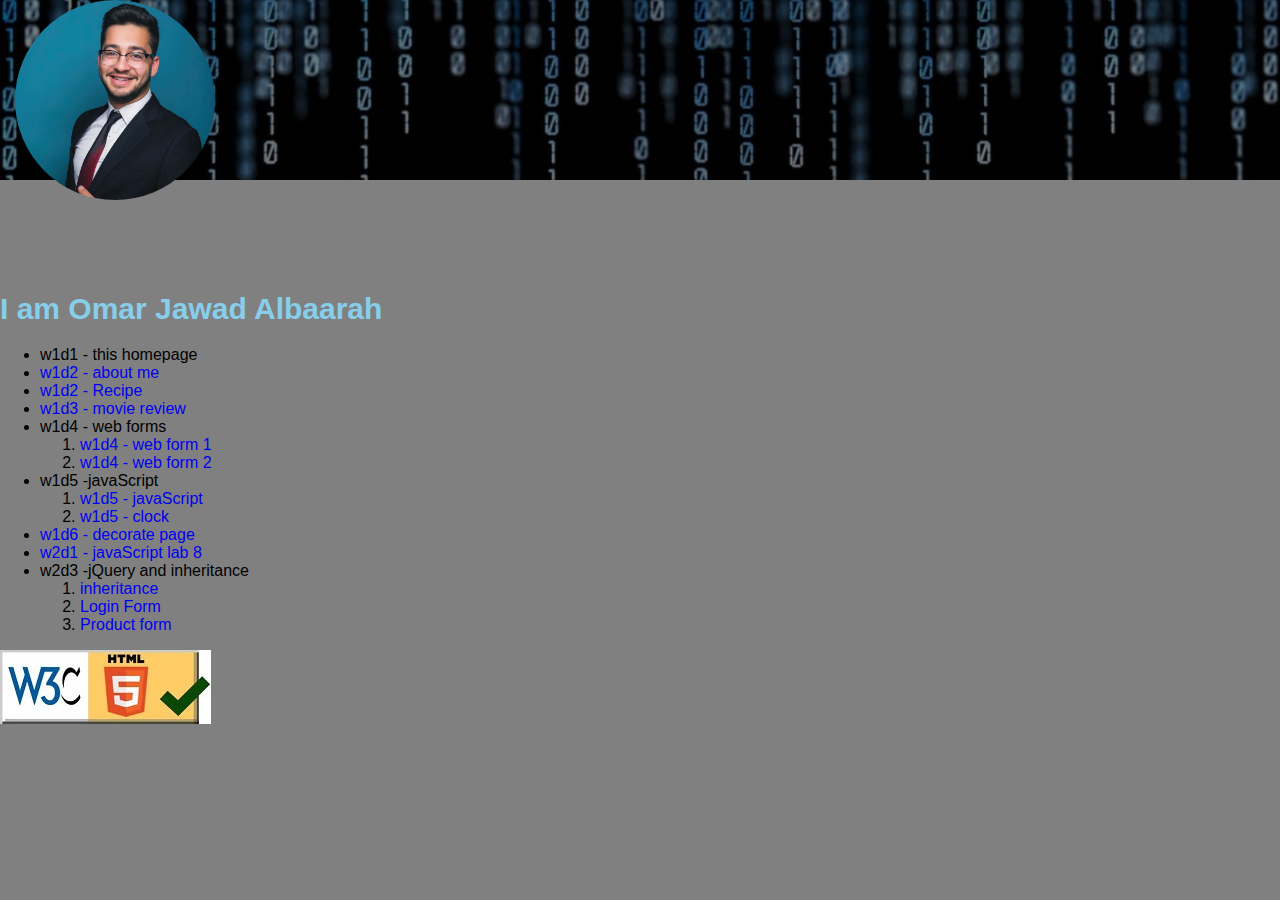
<file: index.html>
<!Doctype html>
<html lang="en">
<head>
 <title> Omar Website</title>
<meta name="viewport" content="width=device-width, initial-scale=1">
<link href="css/StyleSheet.css" rel="stylesheet" type="text/css">
</head>
<body>
<div class="hero-image">
<img id="profilePic" src="images/omar.jpg" alt="Omar Albaarah" style="width:200px">
</div>

 <h1>I am Omar Jawad Albaarah</h1>
 <ul>
	<li>w1d1 - this homepage</li>
	<li><a href="aboutme.html">w1d2 - about me</a></li>
	<li><a href="pie.html">w1d2 - Recipe</a></li>
	<li><a href="tmnt.html">w1d3 - movie review</a></li>
	<li>w1d4 - web forms
		<ol>
			<li><a href="WebForm.html  ">w1d4 - web form 1</a></li>
			<li><a href="webForm2.html ">w1d4 - web form 2</a></li>
		</ol>
	</li>
	<li>w1d5 -javaScript
		<ol>
			<li><a href="javaScript.html">w1d5 - javaScript</a></li>
			<li><a href="clock.html">w1d5 - clock</a></li>
		</ol>
	</li>
	<li><a href="decorateMyText.html">w1d6 - decorate page</a></li>
	<li><a href="Assignment8.html">w2d1 - javaScript lab 8</a></li>
	<li>w2d3 -jQuery and inheritance
		<ol>
			<li><a href="Inheritance.html">inheritance</a></li>
			<li><a href="LoginForm.html">Login Form</a></li>
			<li><a href="ProductForm.html">Product form</a></li>
		</ol>
	</li>
 </ul>
 <a href="http://validator.w3.org/check/referer">
			<img src="images/w3chtml5validlogo.jpg" alt="W3C HTML Validator">
 </a>
</body>
</html>
</file>
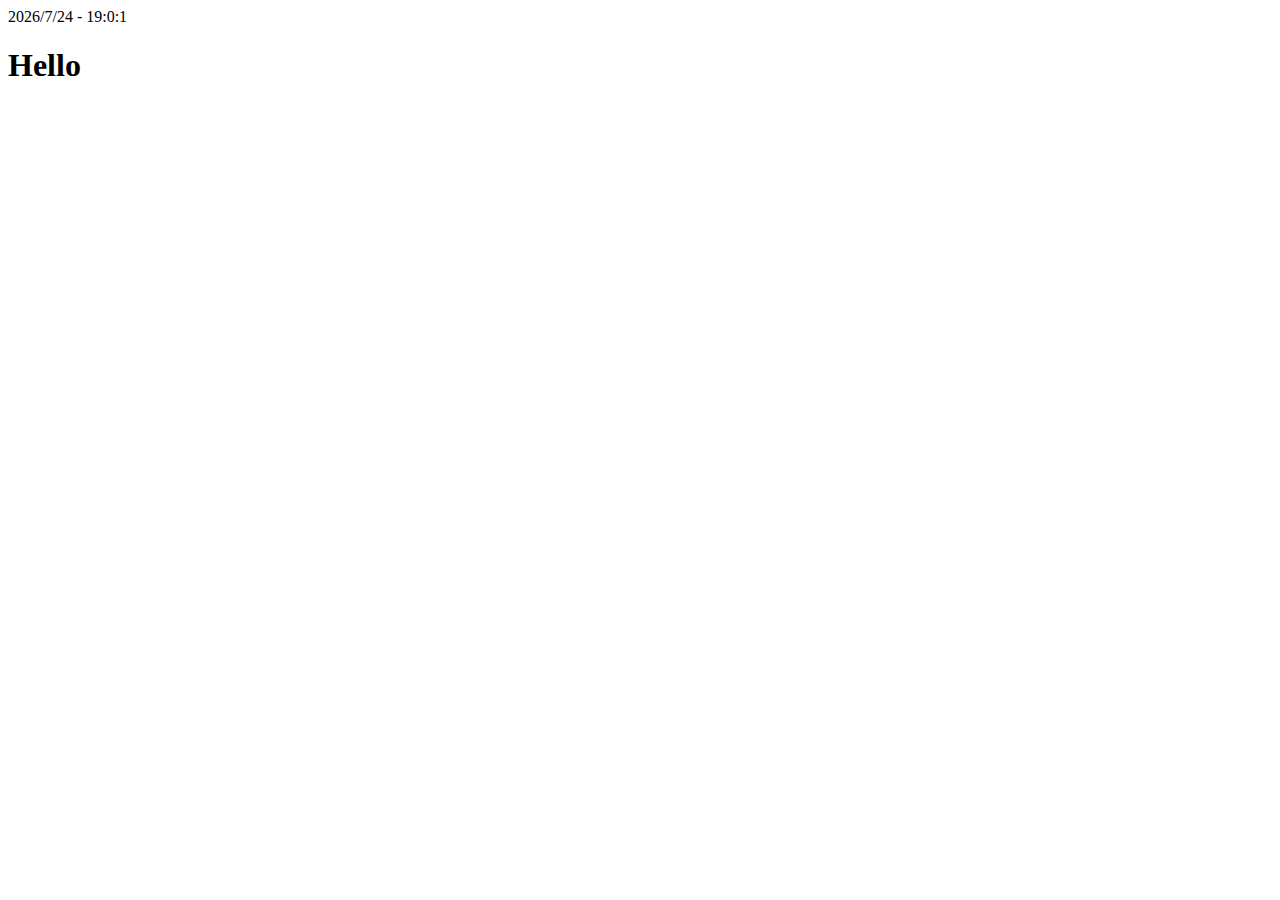
<file: clock.html>
<!DOCTYPE html>
<html lang="en">
    <head>
        <title>Clock</title>
        <script src="javaScript/clock.js"></script>
        </head>
    <body onload=display_ct();>
        <span id='ct' ></span>
 
		<h1>Hello</h1>
 </body>
</html>
</file>
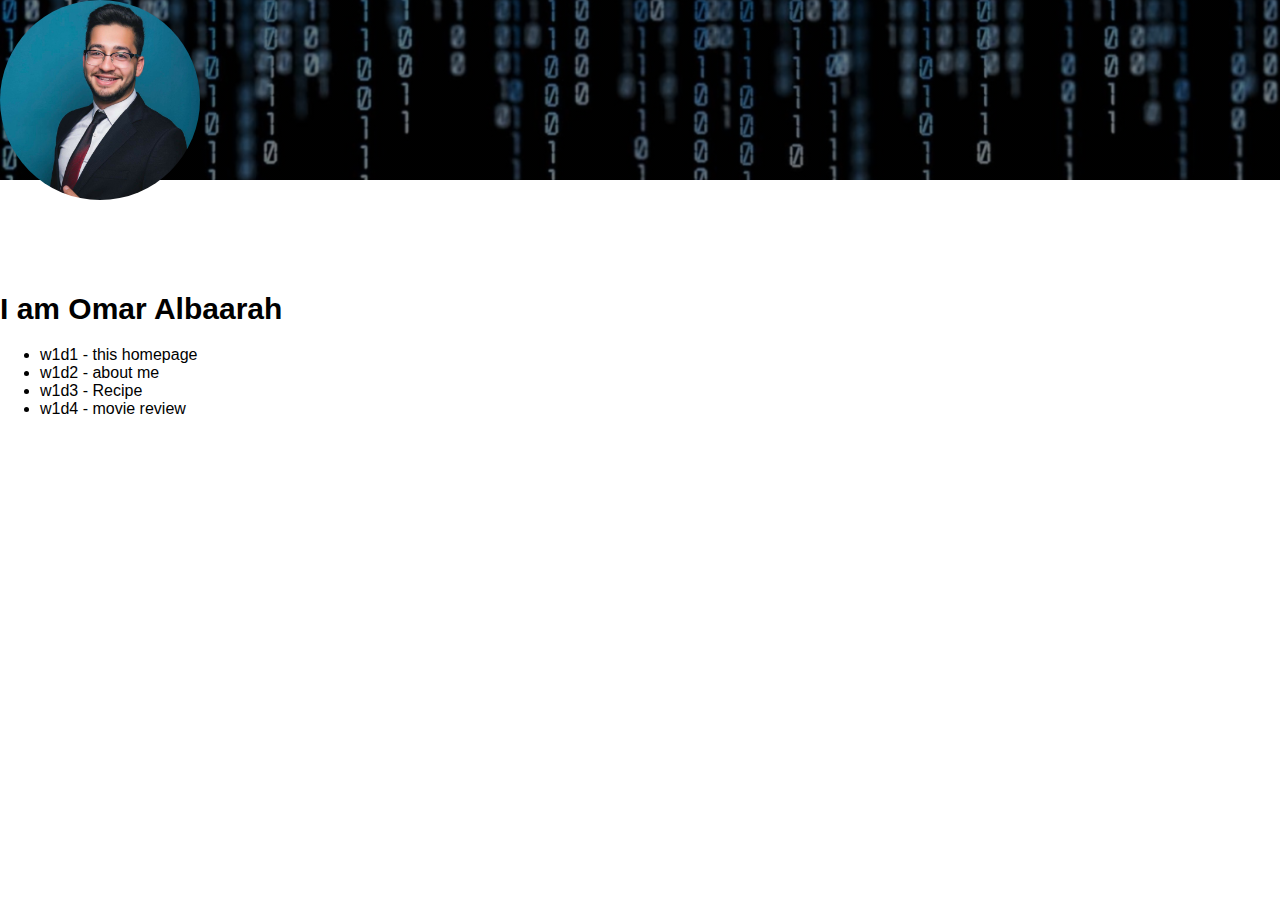
<file: index.html.html>
<!Doctype html>
<html>
<head>
<meta name="viewport" content="width=device-width, initial-scale=1">
<style>
body, html {
  height: 100%;
  margin: 0;
  font-family: Arial, Helvetica, sans-serif;
}

.hero-image {
  background-image: linear-gradient(rgba(0, 0, 0, 0.5), rgba(0, 0, 0, 0.5)), url("header_code.jpg");
  height: 20%;
  background-position: center;
  background-repeat: no-repeat;
  background-size: cover;
  position: relative;
  margin-bottom: 7em;
}
img {
  border-radius: 50%;
}
h1{
font-size:30px
}
</style>
</head>
<body>
<div class="hero-image">
<img src="omar.jpg" alt="Omar Albaarah" style="width:200px">
  <div class="hero-text">
  </div>
</div>

 <h1>I am Omar Albaarah</h1>
 <ul>
	<li>w1d1 - this homepage</li>
	<li>w1d2 - about me</li>
	<li>w1d3 - Recipe</li>
	<li>w1d4 - movie review</li>
 </ul>
</body>
</html>
</file>
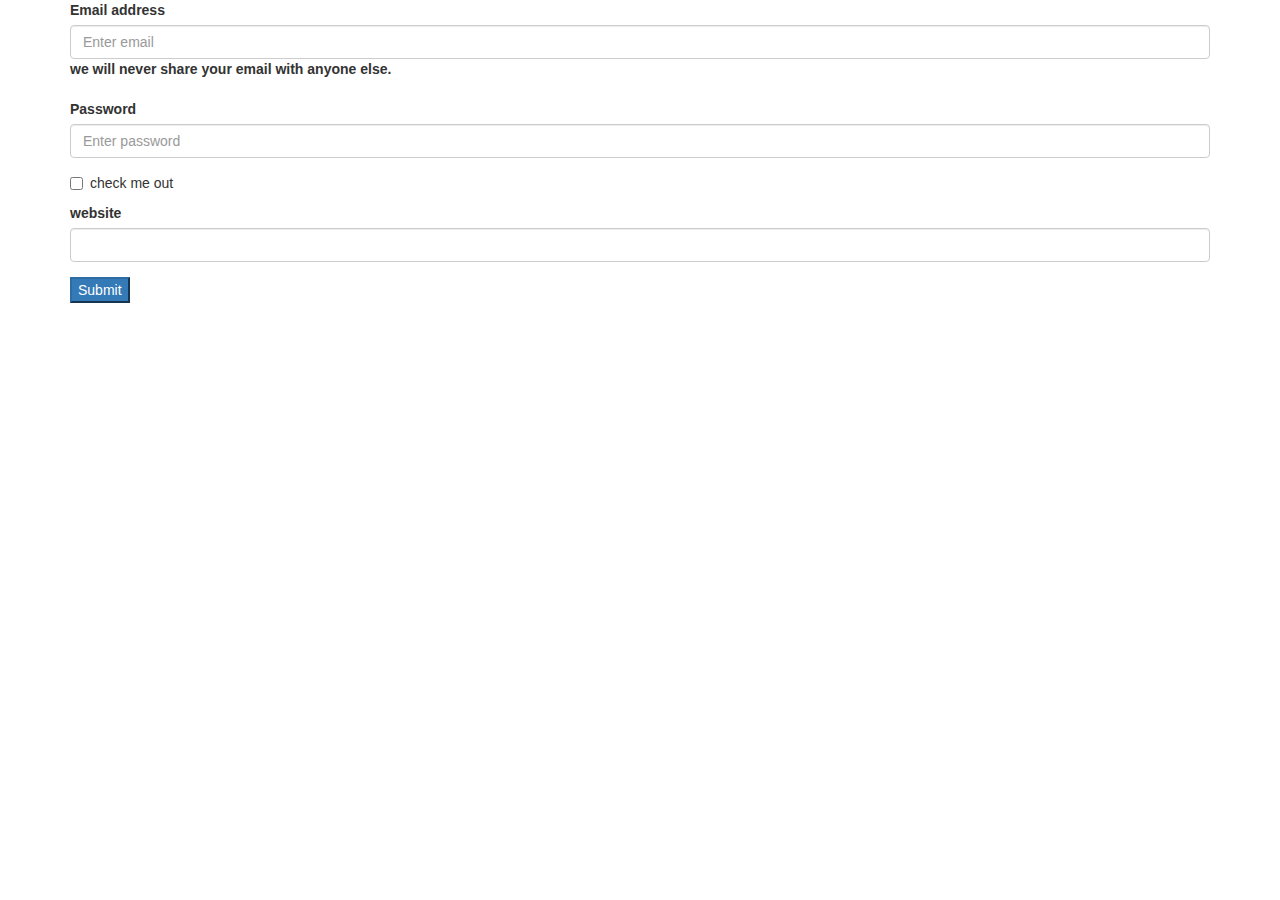
<file: LoginForm.html>
<!DOCTYPE html>
<html lang="en">
<head>
  <title>Login form using jquery</title>
  <meta charset="utf-8">
  <meta name="viewport" content="width=device-width, initial-scale=1">
  <link rel="stylesheet" href="https://maxcdn.bootstrapcdn.com/bootstrap/3.4.1/css/bootstrap.min.css">
  <script src="https://ajax.googleapis.com/ajax/libs/jquery/3.4.1/jquery.min.js"></script>
  <script src="https://maxcdn.bootstrapcdn.com/bootstrap/3.4.1/js/bootstrap.min.js"></script>
  <script src="javaScript/loginForm.js"></script>
</head>
<body>

<div class="container">
  <form>
    <div class="form-group">
      <label for="email">Email address</label>
      <input type="email" class="form-control"  required id="email" placeholder="Enter email" name="email">
      <label> we will never share your email with anyone else.</label>
    </div>
    <div class="form-group">
      <label>Password</label>
      <input type="password" class="form-control" required pattern="(?=\d+)(?=[a-z]*)(?=[A-Z]*).{10,}"   title="10 characters minimum and at least 1 number and 1 upper case and 1 lower case" 
      id="password" placeholder="Enter password" name="password">
    </div>
    <div class="checkbox">
      <label><input type="checkbox" name="checkMeOut" id="checkMeOut"> check me out</label>
    </div>
    <div class="form-group">
        <label>website</label>
        <input class="form-control"  type="url"  required name="website" id="website" pattern="https?://.+" title="Please enter a URL" >
      </div>
    <button type="button" class="btn-primary" onclick="printLogin()">Submit</button>
  </form>
</div>

</body>
</html>
</file>
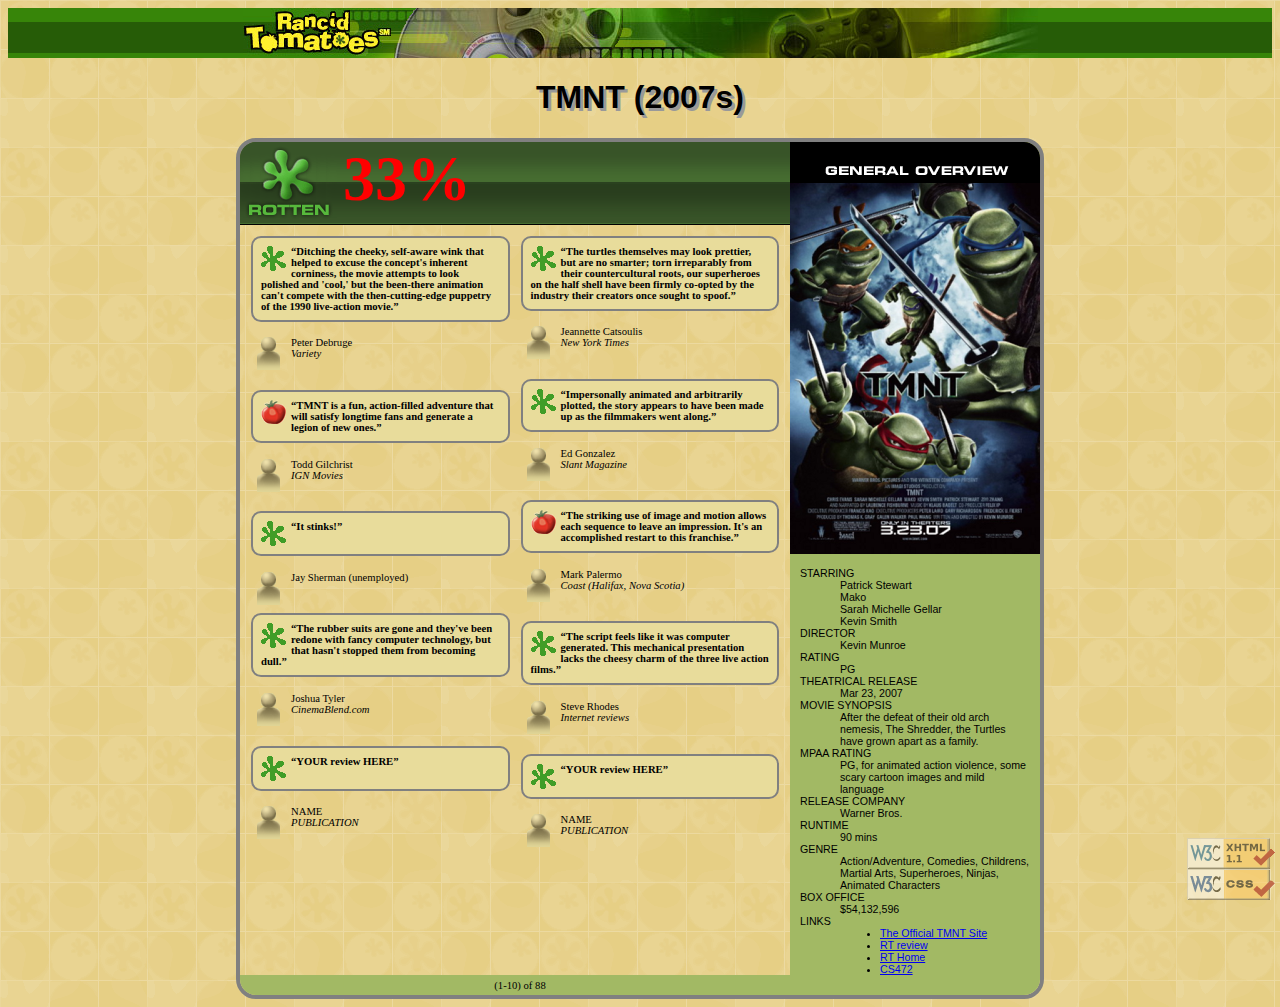
<file: tmnt.html>
<!DOCTYPE html>
<html lang="en">
	<head>
		<title>TMNT - Rancid Tomatoes</title>
        <link rel="icon" href="images/rotten.gif" type="image/gif" sizes="16x16">
		<meta charset="utf-8" />
		<link href="css/movie.css" type="text/css" rel="stylesheet" />
	</head>
	<body>
		<div class="image-banner">
			<img src="images/banner.png" alt="Rancid Tomatoes" />
		</div>

		<h1 id="MovieTitle">TMNT (2007s)</h1>
		<div id="Content" >
        <div id="Overview">
			<img src="images/overview.png" alt="general overview" />
			
        <div id="MovieInfo"> 
		<dl>
			<dt>STARRING</dt>
			<dd>Patrick Stewart <br /> Mako <br /> Sarah Michelle Gellar <br /> Kevin Smith</dd>

			<dt>DIRECTOR</dt>
			<dd>Kevin Munroe</dd>

			<dt>RATING</dt>
			<dd>PG</dd>

			<dt>THEATRICAL RELEASE</dt>
			<dd>Mar 23, 2007</dd>

			<dt>MOVIE SYNOPSIS</dt>
			<dd>After the defeat of their old arch nemesis, The Shredder, the Turtles have grown apart as a family.</dd>

			<dt>MPAA RATING</dt>
			<dd>PG, for animated action violence, some scary cartoon images and mild language</dd>

			<dt>RELEASE COMPANY</dt>
			<dd>Warner Bros.</dd>

			<dt>RUNTIME</dt>
			<dd>90 mins</dd>

			<dt>GENRE</dt>
			<dd>Action/Adventure, Comedies, Childrens, Martial Arts, Superheroes, Ninjas, Animated Characters</dd>

			<dt>BOX OFFICE</dt>
			<dd>$54,132,596</dd>

			<dt>LINKS</dt>
			<dd>
				<ul>
					<li><a href="http://www.ninjaturtles.com/">The Official TMNT Site</a></li>
					<li><a href="http://www.rottentomatoes.com/m/teenage_mutant_ninja_turtles/">RT review</a></li>
					<li><a href="http://www.rottentomatoes.com/">RT Home</a></li>
					<li><a href="http://mumstudents.org/cs472/">CS472</a></li>
				</ul>
			</dd>
		</dl>
        </div>
        </div>
		
		<div id="LeftSection">

         <div id="RottenAlign">
        <span>
		<img src="images/rottenbig.png" alt="Rotten" />
        </span>
        <span>
  	     33%
        </span>
		</div>
		
		 
   	   <div class="column">
			<p class="review">
			<img src="images/rotten.gif" alt="Rotten" />
			<q>Ditching the cheeky, self-aware wink that helped to excuse the concept's inherent corniness, the movie attempts to look polished and 'cool,' but the been-there animation can't compete with the then-cutting-edge puppetry of the 1990 live-action movie.</q>
		</p>
		<p class="reviewInfo">
			<img src="images/critic.gif" alt="Critic" />
			Peter Debruge <br />
			<span>Variety</span>
		</p>

		<p class="review">
			<img src="images/fresh.gif" alt="Fresh" />
			<q>TMNT is a fun, action-filled adventure that will satisfy longtime fans and generate a legion of new ones.</q>
		</p>
		<p class="reviewInfo">
			<img src="images/critic.gif" alt="Critic" />
			Todd Gilchrist <br />
			<span>IGN Movies</span>
		</p>

		<p class="review">
			<img src="images/rotten.gif" alt="Rotten" />
			<q>It stinks!</q>
		</p>
		<p class="reviewInfo">
			<img src="images/critic.gif" alt="Critic" />
			Jay Sherman (unemployed)
		</p>

		<p class="review">
			<img src="images/rotten.gif" alt="Rotten" />
			<q>The rubber suits are gone and they've been redone with fancy computer technology, but that hasn't stopped them from becoming dull.</q>
		</p>
		<p class="reviewInfo">
			<img src="images/critic.gif" alt="Critic" />
			Joshua Tyler <br />
			<span>CinemaBlend.com</span>
		</p>

		<p class="review">
			<img src="images/rotten.gif" alt="Rotten" />
			<q>YOUR review HERE</q>
		</p>
		<p class="reviewInfo">
			<img src="images/critic.gif" alt="Critic" />
			NAME <br />
			<span>PUBLICATION</span>
		</p>
      </div>
	   <div class="column">
		<p class="review">
			<img src="images/rotten.gif" alt="Rotten" />
			<q>The turtles themselves may look prettier, but are no smarter; torn irreparably from their countercultural roots, our superheroes on the half shell have been firmly co-opted by the industry their creators once sought to spoof.</q>
		</p>
		<p class="reviewInfo">
			<img src="images/critic.gif" alt="Critic" />
			Jeannette Catsoulis <br />
			<span>New York Times</span>
		</p>

		<p class="review">
			<img src="images/rotten.gif" alt="Rotten" />
			<q>Impersonally animated and arbitrarily plotted, the story appears to have been made up as the filmmakers went along.</q>
		</p>
		<p class="reviewInfo">
			<img src="images/critic.gif" alt="Critic" />
			Ed Gonzalez <br />
			<span>Slant Magazine</span>
		</p>

		<p class="review">
			<img src="images/fresh.gif" alt="Fresh" />
			<q>The striking use of image and motion allows each sequence to leave an impression. It's an accomplished restart to this franchise.</q>
		</p>
		<p class="reviewInfo">
			<img src="images/critic.gif" alt="Critic" />
			Mark Palermo <br />
			<span>Coast (Halifax, Nova Scotia)</span>
		</p>

		<p class="review">
			<img src="images/rotten.gif" alt="Rotten" />
			<q>The script feels like it was computer generated. This mechanical presentation lacks the cheesy charm of the three live action films.</q>
		</p>
		<p class="reviewInfo">
			<img src="images/critic.gif" alt="Critic" />
			Steve Rhodes <br />
			<span>Internet reviews</span>
		</p>

		<p class="review">
			<img src="images/rotten.gif" alt="Rotten" />
			<q>YOUR review HERE</q>
		</p>
		<p class="reviewInfo">
			<img src="images/critic.gif" alt="Critic" />
			NAME <br />
			<span>PUBLICATION</span>
		</p>
		</div>
		
        </div>
		<p id="countsOfReview">(1-10) of 88</p>
        </div>
		<div id="validate">
			<a href="http://validator.w3.org/check/referer"><p class="opacity-style"> <img src="images/w3c-xhtml.png" alt="Valid HTML5" /></p></a> <br />
			<a href="http://jigsaw.w3.org/css-validator/check/referer"><p class="opacity-style"> <img src="images/w3c-css.png" alt="Valid CSS" /></p></a>
		</div>
		

</body>
</html>
</file>
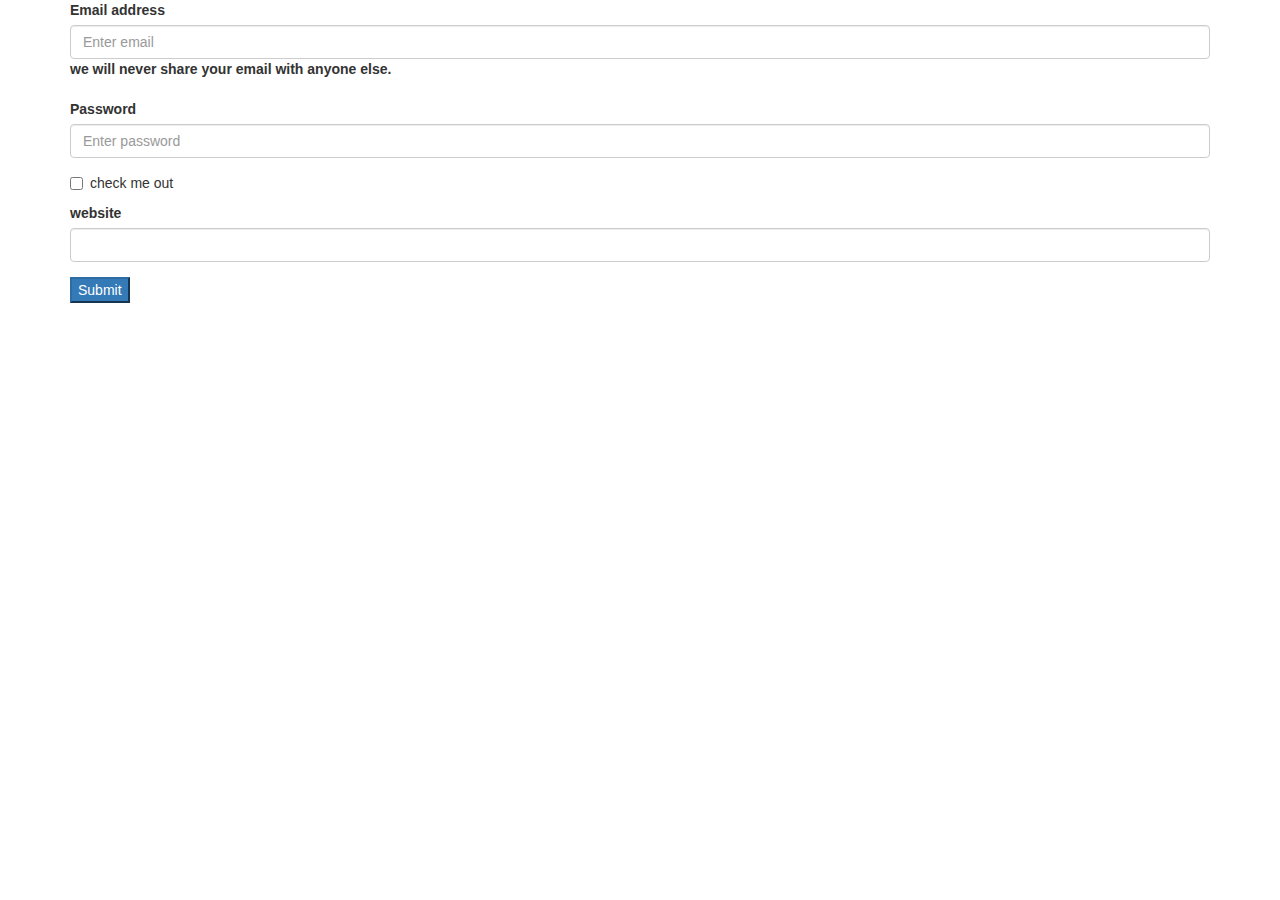
<file: WebForm.html>
<!DOCTYPE html>
<html lang="en">
<head>
  <title>web form</title>
  <meta charset="utf-8">
  <meta name="viewport" content="width=device-width, initial-scale=1">
  <link rel="stylesheet" href="https://maxcdn.bootstrapcdn.com/bootstrap/3.4.1/css/bootstrap.min.css">
  <script src="https://ajax.googleapis.com/ajax/libs/jquery/3.4.1/jquery.min.js"></script>
  <script src="https://maxcdn.bootstrapcdn.com/bootstrap/3.4.1/js/bootstrap.min.js"></script>
  <script src="javaScript/webForm1.js"></script>
</head>
<body>

<div class="container">
  <form>
    <div class="form-group">
      <label for="email">Email address</label>
      <input type="email" class="form-control"  required id="email" placeholder="Enter email" name="email">
      <label> we will never share your email with anyone else.</label>
    </div>
    <div class="form-group">
      <label>Password</label>
      <input type="password" class="form-control" required pattern="(?=\d+)(?=[a-z]*)(?=[A-Z]*).{10,}"   title="10 characters minimum and at least 1 number and 1 upper case and 1 lower case" 
      id="password" placeholder="Enter password" name="password">
    </div>
    <div class="checkbox">
      <label><input type="checkbox" name="checkMeOut" id="checkMeOut"> check me out</label>
    </div>
    <div class="form-group">
        <label>website</label>
        <input class="form-control"  type="url"  required name="website" id="website" pattern="https?://.+" title="Please enter a URL" >
      </div>
    <button type="submit" class="btn-primary" onclick="printLogin()">Submit</button>
  </form>
</div>

</body>
</html>
</file>
<file: css/StyleSheet.css>
body, html {
  height: 100%;
  margin: 0;
  font-family: Arial, Helvetica, sans-serif;
  background-color: gray;
}

.hero-image {
  background-image: linear-gradient(rgba(0, 0, 0, 0.5), rgba(0, 0, 0, 0.5)), url("../images/header_code.jpg");
  height: 20%;
  background-position: center;
  background-repeat: no-repeat;
  background-size: cover;
  position: relative;
  margin-bottom: 7em;
}
.cover-image {
  background-image: linear-gradient(rgba(0, 0, 0, 0.5), rgba(0, 0, 0, 0.5)), url("../images/cover.jpg");
  height: 20%;
  background-position: center;
  background-repeat: no-repeat;
  background-size: cover;
  position: relative;
  margin-bottom: 7em;
}
.normal-class{
 margin-bottom: 2em;
}
em{
	color: red;
}
#profilePic{
  border-radius: 50%;
   width:200px;
   margin-left:15px;
}
.my-mode img{
    width:100px;
}
.my-mode p{
	font-family: Verdana;
padding-right: 5px;
}
h1{
	color: rgb(135,206,235);
    font-size:30px
}
a{
	text-decoration:none
}
a:hover { 
 text-decoration:underline;
}
p::first-letter{	
font-size: 150%;
}
ul.no-bullets {
list-style-type:none;
color: yellow;
}
li.reverse-order{
transform: rotate(180deg);
}
</file>
<file: css/movie.css>
body{
	background-image:url('../images/background.png');
	font-family:Verdana, Tahoma, sans-seri;
	font-size: 8pt;
}
.image-banner{
    background-image:url('../images/bannerbg.png');
}
.image-banner img {
    display:block;
    margin:auto;
}
#MovieTitle{
	text-align:center;
	font-size:24pt;
	font-weight:bold;
	font-family: Tahoma, Verdana, sans-serif;
	text-shadow: 3px 3px  #999999;
}



#Content
{
	margin-left: auto;
    margin-right: auto;
	width: 800px;
	border: 4px solid grey;
	border-radius: 20px;
	position: relative;	
	overflow: hidden;
}

#Overview
{
    width:250px;
    float:right;
    background-color:#A2B964;
}
#MovieInfo
{
    font-family:"Arial";
    padding:10px;
    padding-top:0px;

}

#LeftSection
{
    width:550px;
    position:relative;
    float:left;
}

.StyleBold
{
	font-weight: bold;
    padding-top:5px;
}


#RottenAlign
{
    background-image:url("../images/rbg.png");
    font-size: 48pt;
    color: red;
    font-weight: bold;
    height: 83px;
    vertical-align: bottom;
	
}

#RottenAlign img
{
    float: left;
    margin-right: 5px;
}

.column
{
    width: 47%;
    float: left;
    margin-left: 2%;
}

.review
{
    font-size: 8pt;
    background-color: #E8DC9B;
    font-weight: bold;
    border: 2px solid grey;
    border-radius: 10px;
    padding: 8px;
    overflow: hidden;
    position: relative;

}

.reviewInfo
{
    padding-top: 5px;
    padding-bottom: 20px;
    
}

.reviewInfo span
{
    font-style: italic;
}

#countsOfReview
{
    background-color:#A2B964;
    padding:5px;
    position: absolute;
    bottom: -11px;
	width: 550px;
	text-align: center;
	
}
p img
{ 
	padding-right: 5px;
	float: left;
	
}

#validate
{
    position: fixed;
    right:0;
    bottom:0;
}

.opacity-style
{
    opacity: 0.5;   
}
</file>
